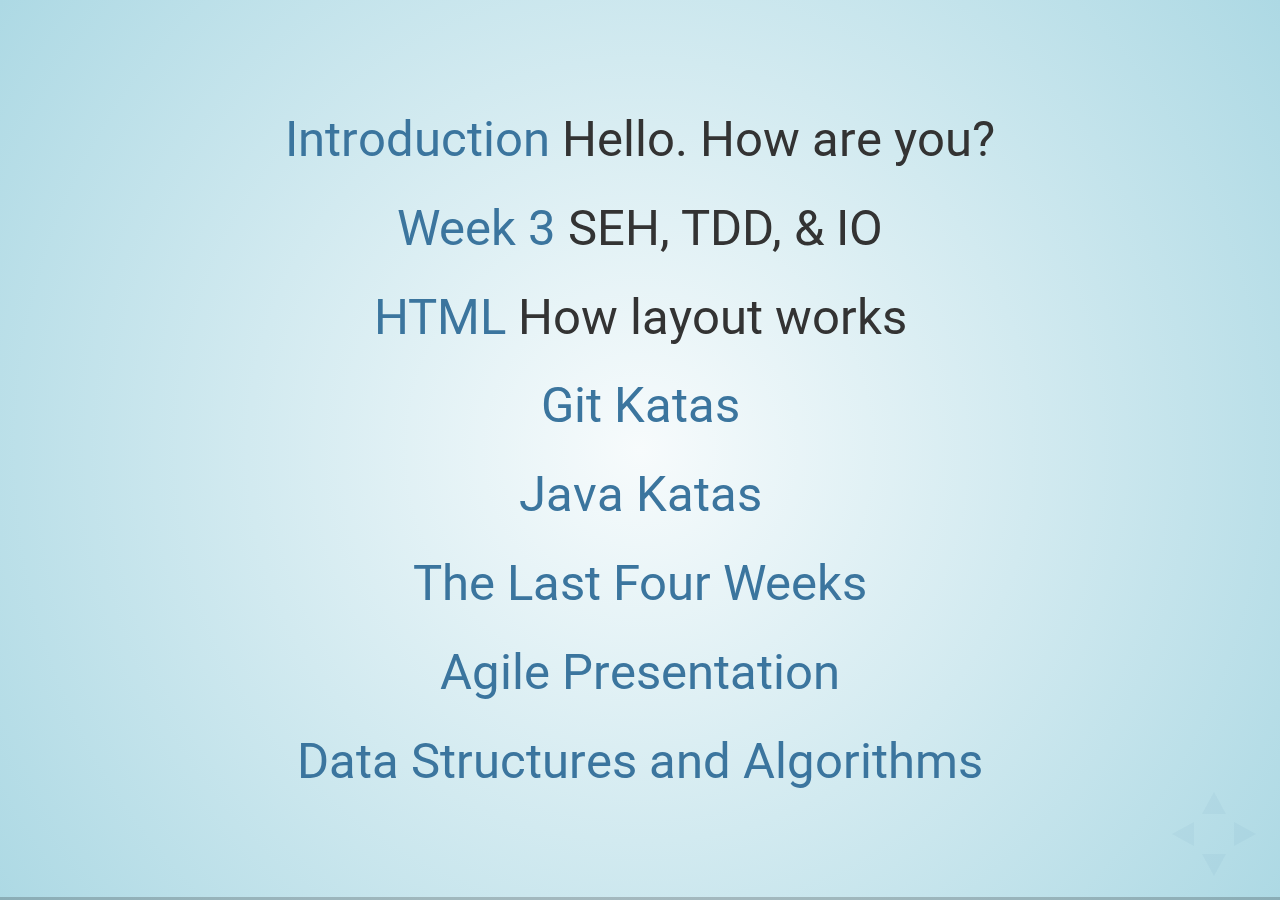
<file: index.html>
<!doctype html>
<html>

<head>
  <meta charset="utf-8">
  <meta name="viewport" content="width=device-width, initial-scale=1.0, maximum-scale=1.0, user-scalable=no">

  <title>List of presentations</title>

  <link rel="stylesheet" href="css/reveal.css">
  <link rel="stylesheet" href="css/theme/sky.css">
  <link rel="stylesheet" href="lib/css/idea.css">
  <style>
    .reveal section img {
      border: 0;
      box-shadow: none;
    }

    .reveal .slide-header {
      font-size: 2em;
    }
  </style>
</head>

<body>
  <div class="reveal">
    <div class="slides">
      <section>
        <p>
          <a href="./introduction.html">Introduction</a> Hello. How are you?
        </p>
        <p>
          <a href="./seh-tdd-io.html">Week 3</a> SEH, TDD, &amp; IO
        </p>
        <p>
          <a href="./html.html">HTML</a> How layout works
        </p>
        <p>
          <a href="./git-katas.html">Git Katas</a>
        </p>
        <p>
          <a href="./java-katas.html">Java Katas</a>
        </p>
        <p>
          <a href="./last-four-weeks.html">The Last Four Weeks</a>
        </p>
        <p>
          <a href="./agile.html">Agile Presentation</a>
        </p>
        <p>
          <a href="./data-structures-and-alogrithms.html">Data Structures and Algorithms</a>
        </p>
      </section>
    </div>
  </div>

  <script src="lib/js/head.min.js"></script>
  <script src="js/reveal.js"></script>
  <script>
    Reveal.initialize({
      history: true,
      dependencies: [
        { src: 'plugin/markdown/marked.js' },
        { src: 'plugin/markdown/markdown.js' },
        { src: 'plugin/notes/notes.js', async: true },
        { src: 'plugin/highlight/highlight.js', async: true, callback: function () { hljs.initHighlightingOnLoad(); } },
      ]
    });
  </script>
</body>

</html>
</file>
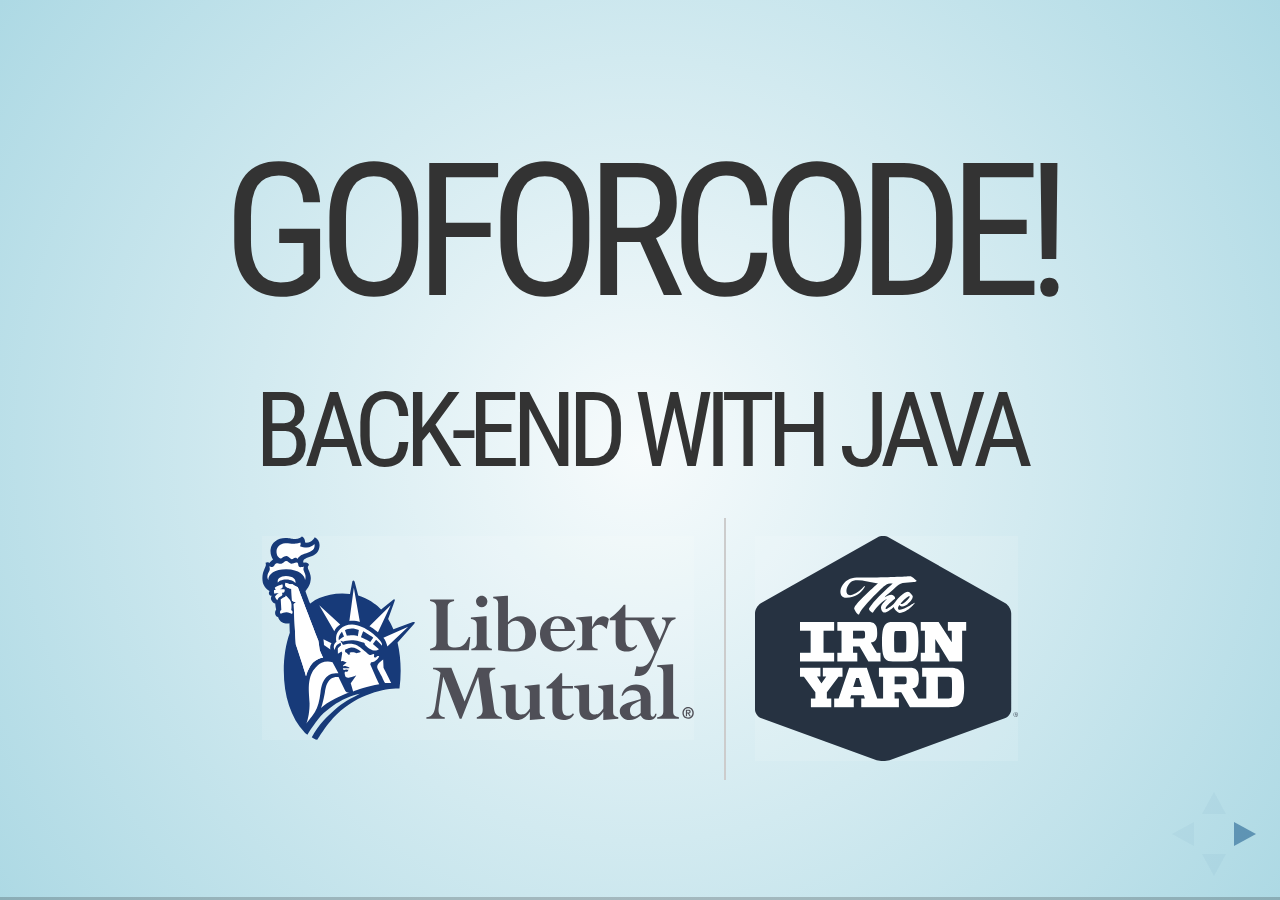
<file: git-katas.html>
<!doctype html>
<html>
  <head>
    <meta charset="utf-8">
    <meta name="viewport" content="width=device-width, initial-scale=1.0, maximum-scale=1.0, user-scalable=no">

    <title>reveal.js</title>

    <link rel="stylesheet" href="css/reveal.css">
    <link rel="stylesheet" href="css/theme/sky.css">
    <link rel="stylesheet" href="lib/css/idea.css">
    <style>
      .reveal section img {
        border: 0;
        box-shadow: none;
      }
      .reveal .slide-header {
        font-size: 2em;
      }
    </style>
  </head>
  <body>
    <div class="reveal">
      <div class="slides">
        <section>
          <h1>GoForCode!</h1>
          <h2>Back-End with Java</h2>
          <div style="display: flex; justify-content: center; align-items: stretch;">
            <img src="logo-liberty-mutual.svg" style="width: 350px; height: 165px; margin-right: 24px;">
            <div style="border-left: 2px solid #CCC; margin-right: 24px;"></div>
            <img src="logo-tiy.svg">
          </div>
        </section>
        <section>
          <p>Git Katas</p>
        </section>
        <section>
          <p>Open a terminal/Git Bash thing</p>
        </section>
        <section>
          <p>Change your working directory to your <code>dev</code> directory</p>
        </section>
        <section>
          <p>Make a directory named <code>kata</code></p>
        </section>
        <section>
          <p>Change the working directory to <code>kata</code></p>
        </section>
        <section>
          <p>Initialize a new Git repository</p>
        </section>
        <section>
          <p>Create a file named <code>poetry.txt</code></p>
        </section>
        <section>
          <p>
            Put the content of the poem <i>I taste a liquor never brewed</i>
            in it and save it.
          </p>
        </section>
        <section>
          <p>Add/Stage the file for commit</p>
        </section>
        <section>
          <p>Check the status to make sure you added the file</p>
        </section>
        <section>
          <p>Commit the file</p>
        </section>
        <section>
          <p>Check the status that your working tree is clean</p>
        </section>
        <section>
          <p>Check the log to make sure your commit is there</p>
        </section>
        <section>
          <h1>Congratulations!</h1>
        </section>
      </div>
    </div>

    <script src="lib/js/head.min.js"></script>
    <script src="js/reveal.js"></script>
    <script>
      Reveal.initialize({
        history: true,
        dependencies: [
          { src: 'plugin/markdown/marked.js' },
          { src: 'plugin/markdown/markdown.js' },
          { src: 'plugin/notes/notes.js', async: true },
          { src: 'plugin/highlight/highlight.js', async: true, callback: function() { hljs.initHighlightingOnLoad(); } },
        ]
      });
    </script>
  </body>
</html>
</file>
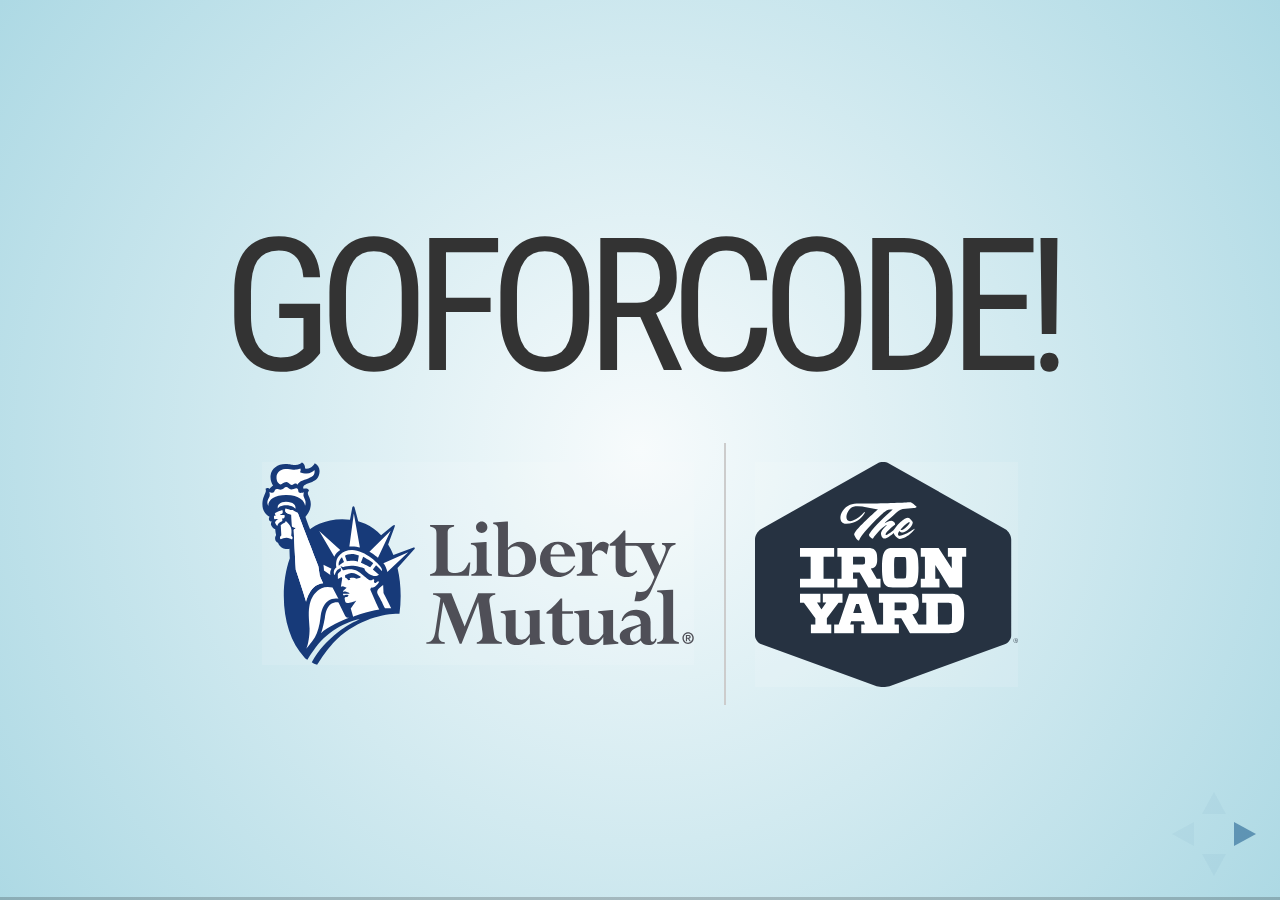
<file: html.html>
<!doctype html>
<html>
  <head>
    <meta charset="utf-8">
    <meta name="viewport" content="width=device-width, initial-scale=1.0, maximum-scale=1.0, user-scalable=no">

    <title>reveal.js</title>

    <link href="https://fonts.googleapis.com/icon?family=Material+Icons" rel="stylesheet">
    <link rel="stylesheet" href="css/reveal.css">
    <link rel="stylesheet" href="css/theme/sky.css">
    <link rel="stylesheet" href="lib/css/idea.css">
    <style>
      .reveal .fake-browser {
        width: 400px;
        height: 300px;
        background-color: white;
        border: 1px solid grey;
        margin: 0 auto;
        display: flex;
        flex-direction: column;
      }

      .reveal .fake-browser-window-bar {
        border-bottom: 1px solid grey;
        background-color: lightgray;
        padding-left: 8px;
        text-align: left;
        font-size: 1rem;
        flex: 0 0 17px;
      }
      .reveal .fake-browser-window-content {
        flex: 1 0 0px;
        padding: 4px;
        font-size: 3rem;
        text-align: left;
        height: 232px;
        overflow-y: auto;
      }
      .reveal .fake-browser-window-content h1 {
        font-size: 1.5em;
      }
      .reveal .slides section .fragment.highlight-current-green.current-fragment.highlight-green-inverse {
        background-color: #17ff2e;
      }
      .reveal .slides section .fragment.highlight-blue.visible.highlight-blue-inverse {
        background-color: rgb(27, 145, 255);
        color: black;
      }
      .material-icons.bigly {
        font-size: 1em;
        color: rgba(0, 0, 0, .4);
      }
      .reveal .block-element {
        margin-bottom: 4px;
      }
      .lie:after {
        content: ' *';
        color: rgba(0, 0, 0, .4);
      }
      .reveal blockquote {
        text-align: left;
        background-color: rgba(255, 255, 255, .3);
        padding: 0 1em;
      }
      .reveal .st {
        text-decoration: line-through;
        color: rgba(0, 0, 0, .4);
      }
      .reveal section img {
        border: 0;
        box-shadow: none;
      }
    </style>
  </head>
  <body>
    <div class="reveal">
      <div class="slides">
        <section>
          <h1>GoForCode!</h1>
          <div style="display: flex; justify-content: center; align-items: stretch;">
            <img src="logo-liberty-mutual.svg" style="width: 350px; height: 165px; margin-right: 24px;">
            <div style="border-left: 2px solid #CCC; margin-right: 24px;"></div>
            <img src="logo-tiy.svg">
          </div>
        </section>
        <section>
          <h1>HTML</h1>
          <h2>How the Browser Shows Content</h2>
        </section>
        <section>
          <pre><code class="html" data-trim>
&lt;!doctype html>
&lt;html>
  &lt;head>&lt;title>A Web Page&lt;/title>&lt;/head>
  &lt;body>
    &lt;h1>Hello, World!&lt;/h1>
  &lt;/body>
&lt;/html>
          </code></pre>
          <div class="fake-browser">
            <div class="fake-browser-window-bar">
              A Web Page
            </div>
            <div class="fake-browser-window-content">
              <h1>Hello, World!</h1>
            </div>
          </div>
        </section>
        <section>
          <h1 class="lie">only 2 modes</h1>
          <h2>inline</h2>
          <h2>block</h2>
        </section>
        <section>
          <h1>inline</h1>
          <blockquote>
            <ol>
              <li>Lay out words, one-by-one.</li>
              <li>If you hit the end of the line, start a new line.</li>
            </ol>
        </section>
        <section>
          <pre><code class="html" data-trim>
&lt;!doctype html>
&lt;html>
  &lt;head>&lt;title>Inline&lt;/title>&lt;/head>
  &lt;body>
    <span>This is a lovely little page.</span>
    <span>Don't you like it?</span>
    <span>I do.</span>
  &lt;/body>
&lt;/html>
          </code></pre>
          <div class="fake-browser">
            <div class="fake-browser-window-bar">
              Inline
            </div>
            <div class="fake-browser-window-content">
              <span class="fragment highlight-current-green highlight-green-inverse"><span class="fragment fade-up">This</span></span>
              <span class="fragment highlight-current-green highlight-green-inverse"><span class="fragment fade-up">is</span></span>
              <span class="fragment highlight-current-green highlight-green-inverse"><span class="fragment fade-up">a</span></span>
              <span class="fragment highlight-current-green highlight-green-inverse"><span class="fragment fade-up">lovely</span></span>
              <span class="fragment fade-up"><i class="material-icons bigly">wrap_text</i></span>
              <span class="fragment highlight-current-green highlight-green-inverse"><span class="fragment fade-up">little</span></span>
              <span class="fragment highlight-current-green highlight-green-inverse"><span class="fragment fade-up">page.</span></span>
              <span class="fragment highlight-current-green highlight-green-inverse"><span class="fragment fade-up">Don't</span></span>
              <span class="fragment fade-up"><i class="material-icons bigly">wrap_text</i></span>
              <span class="fragment highlight-current-green highlight-green-inverse"><span class="fragment fade-up">you</span></span>
              <span class="fragment highlight-current-green highlight-green-inverse"><span class="fragment fade-up">like</span></span>
              <span class="fragment highlight-current-green highlight-green-inverse"><span class="fragment fade-up">it?</span></span>
              <span class="fragment highlight-current-green highlight-green-inverse"><span class="fragment fade-up">I</span></span>
              <span class="fragment highlight-current-green highlight-green-inverse"><span class="fragment fade-up">do.</span></span>
            </div>
          </div>
        </section>
        <section>
          <h1>block</h1>
          <blockquote>
            <ol>
              <li>Lay out words, one-by-one.</li>
              <li>
                Go as wide as you can. If you hit the right side of the
                element, start a new line.
              </li>
              <li>
                When you complete the block element, start the next element on
                a new line.
              </li>
            </ol>
          </blockquote>
        </section>
        <section>
          <pre><code class="html" data-trim>
&lt;!doctype html>
&lt;html>
  &lt;head>&lt;title>Block&lt;/title>&lt;/head>
  &lt;body>
    <p>This is a lovely larger page.</p>
    <p>Don't you like it?</p>
    <p>I do.</p>
  &lt;/body>
&lt;/html>
          </code></pre>
          <div class="fake-browser">
            <div class="fake-browser-window-bar">
              Block
            </div>
            <div class="fake-browser-window-content">
              <div class="fragment highlight-blue highlight-blue-inverse block-element" data-fragment-index="13">
                <span data-fragment-index="1" class="fragment highlight-current-green highlight-green-inverse"><span data-fragment-index="2" class="fragment fade-up">This</span></span>
                <span data-fragment-index="3" class="fragment highlight-current-green highlight-green-inverse"><span data-fragment-index="4" class="fragment fade-up">is</span></span>
                <span data-fragment-index="5" class="fragment highlight-current-green highlight-green-inverse"><span data-fragment-index="6" class="fragment fade-up">a</span></span>
                <span data-fragment-index="7" class="fragment highlight-current-green highlight-green-inverse"><span data-fragment-index="8" class="fragment fade-up">lovely</span></span>
                <span data-fragment-index="9" class="fragment fade-up"><i class="material-icons bigly">wrap_text</i></span>
                <span data-fragment-index="10" class="fragment highlight-current-green highlight-green-inverse"><span data-fragment-index="11" class="fragment fade-up">larger</span></span>
                <span data-fragment-index="11" class="fragment highlight-current-green highlight-green-inverse"><span data-fragment-index="12" class="fragment fade-up">page.</span></span>
              </div>
              <div class="fragment highlight-blue highlight-blue-inverse block-element" data-fragment-index="22">
                <span data-fragment-index="14" class="fragment highlight-current-green highlight-green-inverse"><span data-fragment-index="15" class="fragment fade-up">Don't</span></span>
                <span data-fragment-index="16" class="fragment highlight-current-green highlight-green-inverse"><span data-fragment-index="17" class="fragment fade-up">you</span></span>
                <span data-fragment-index="18" class="fragment highlight-current-green highlight-green-inverse"><span data-fragment-index="19" class="fragment fade-up">like</span></span>
                <span data-fragment-index="20" class="fragment highlight-current-green highlight-green-inverse"><span data-fragment-index="21" class="fragment fade-up">it?</span></span>
              </div>
              <div class="fragment highlight-blue highlight-blue-inverse block-element" data-fragment-index="27">
                <span data-fragment-index="23" class="fragment highlight-current-green highlight-green-inverse"><span data-fragment-index="24" class="fragment fade-up">I</span></span>
                <span data-fragment-index="25" class="fragment highlight-current-green highlight-green-inverse"><span data-fragment-index="26" class="fragment fade-up">do.</span></span>
              </div>
            </div>
          </div>
        </section>
        <section>
          <pre><code class="html" data-trim>
&lt;!doctype html>
&lt;html>
  &lt;head>&lt;title>Block with narrow width&lt;/title>&lt;/head>
  &lt;body>
    <p style="width: 40%">Oh! Baby goats.</p>
    <p style="width: 40%">So cute!</p>
  &lt;/body>
&lt;/html>
          </code></pre>
          <div class="fake-browser">
            <div class="fake-browser-window-bar">
              Block with narrow width
            </div>
            <div class="fake-browser-window-content">
              <div style="width: 45%" class="fragment highlight-blue highlight-blue-inverse block-element" data-fragment-index="9">
                <span data-fragment-index="1" class="fragment highlight-current-green highlight-green-inverse"><span data-fragment-index="2" class="fragment fade-up">Oh!</span></span>
                <span data-fragment-index="3" class="fragment fade-up"><i class="material-icons bigly">wrap_text</i></span>
                <span data-fragment-index="4" class="fragment highlight-current-green highlight-green-inverse"><span data-fragment-index="5" class="fragment fade-up">baby</span></span>
                <span data-fragment-index="6" class="fragment fade-up"><i class="material-icons bigly">wrap_text</i></span>
                <span data-fragment-index="7" class="fragment highlight-current-green highlight-green-inverse"><span data-fragment-index="8" class="fragment fade-up">goats.</span></span>
              </div>
              <div style="width: 45%" class="fragment highlight-blue highlight-blue-inverse block-element" data-fragment-index="15">
                <span data-fragment-index="10" class="fragment highlight-current-green highlight-green-inverse"><span data-fragment-index="11" class="fragment fade-up">So</span></span>
                <span data-fragment-index="12" class="fragment fade-up"><i class="material-icons bigly">wrap_text</i></span>
                <span data-fragment-index="13" class="fragment highlight-current-green highlight-green-inverse"><span data-fragment-index="14" class="fragment fade-up">cute.</span></span>
              </div>
            </div>
          </div>
        </section>
        <section>
          <h1 class="lie">only <span class="st">2</span>3 modes</h1>
          <h3>inline</h3>
          <h3>block</h3>
          <h2>inline-block</h2>
        </section>
        <section>
          <h1>inline-block</h1>
          <blockquote>
            <ol>
              <li>Lay out words, one-by-one.</li>
              <li>
                Go as wide as you can. If you hit the right side of the
                element, start a new line.
              </li>
              <li>
                When you complete the block element, start the next element
                as if the entire inline-block element were just a single word.
              </li>
            </ol>
          </blockquote>
        </section>
        <section>
          <pre><code class="html" data-trim>
&lt;!doctype html>
&lt;html>
  &lt;head>&lt;title>Inline block with narrow width&lt;/title>&lt;/head>
  &lt;body>
    <p style="width: 40%; display: inline-block;">Oh! Baby goats.</p>
    <p style="width: 40%; display: inline-block;">So cute, mom!</p>
  &lt;/body>
&lt;/html>
          </code></pre>
          <div class="fake-browser">
            <div class="fake-browser-window-bar">
              Inline block with narrow width
            </div>
            <div class="fake-browser-window-content">
              <div style="width: 45%; display: inline-block;" class="fragment highlight-blue highlight-blue-inverse block-element" data-fragment-index="9">
                <span data-fragment-index="1" class="fragment highlight-current-green highlight-green-inverse"><span data-fragment-index="2" class="fragment fade-up">Oh!</span></span>
                <span data-fragment-index="3" class="fragment fade-up"><i class="material-icons bigly">wrap_text</i></span>
                <span data-fragment-index="4" class="fragment highlight-current-green highlight-green-inverse"><span data-fragment-index="5" class="fragment fade-up">baby</span></span>
                <span data-fragment-index="6" class="fragment fade-up"><i class="material-icons bigly">wrap_text</i></span>
                <span data-fragment-index="7" class="fragment highlight-current-green highlight-green-inverse"><span data-fragment-index="8" class="fragment fade-up">goats.</span></span>
              </div>
              <div style="width: 45%; display: inline-block;" class="fragment highlight-blue highlight-blue-inverse block-element" data-fragment-index="15">
                <span data-fragment-index="10" class="fragment highlight-current-green highlight-green-inverse"><span data-fragment-index="11" class="fragment fade-up">So</span></span>
                <span data-fragment-index="12" class="fragment fade-up"><i class="material-icons bigly">wrap_text</i></span>
                <span data-fragment-index="13" class="fragment highlight-current-green highlight-green-inverse"><span data-fragment-index="14" class="fragment fade-up">cute</span></span>
                <span data-fragment-index="13" class="fragment highlight-current-green highlight-green-inverse"><span data-fragment-index="14" class="fragment fade-up">mom.</span></span>
              </div>
            </div>
          </div>
        </section>
        <section>
          <h1 class="lie">only <span class="st">2</span><span class="st">3</span>4 modes</h1>
          <h3>inline</h3>
          <h3>block</h3>
          <h3>inline-block</h3>
          <h2>flex</h2>
        </section>
        <section>
          <h1>flex</h1>
          <p>Later...</p>
        </section>
      </div>
    </div>

    <script src="lib/js/head.min.js"></script>
    <script src="js/reveal.js"></script>
    <script>
      Reveal.initialize({
        history: true,
        dependencies: [
          { src: 'plugin/markdown/marked.js' },
          { src: 'plugin/markdown/markdown.js' },
          { src: 'plugin/notes/notes.js', async: true },
          { src: 'plugin/highlight/highlight.js', async: true, callback: function() { hljs.initHighlightingOnLoad(); } }
        ]
      });
    </script>
  </body>
</html>
</file>
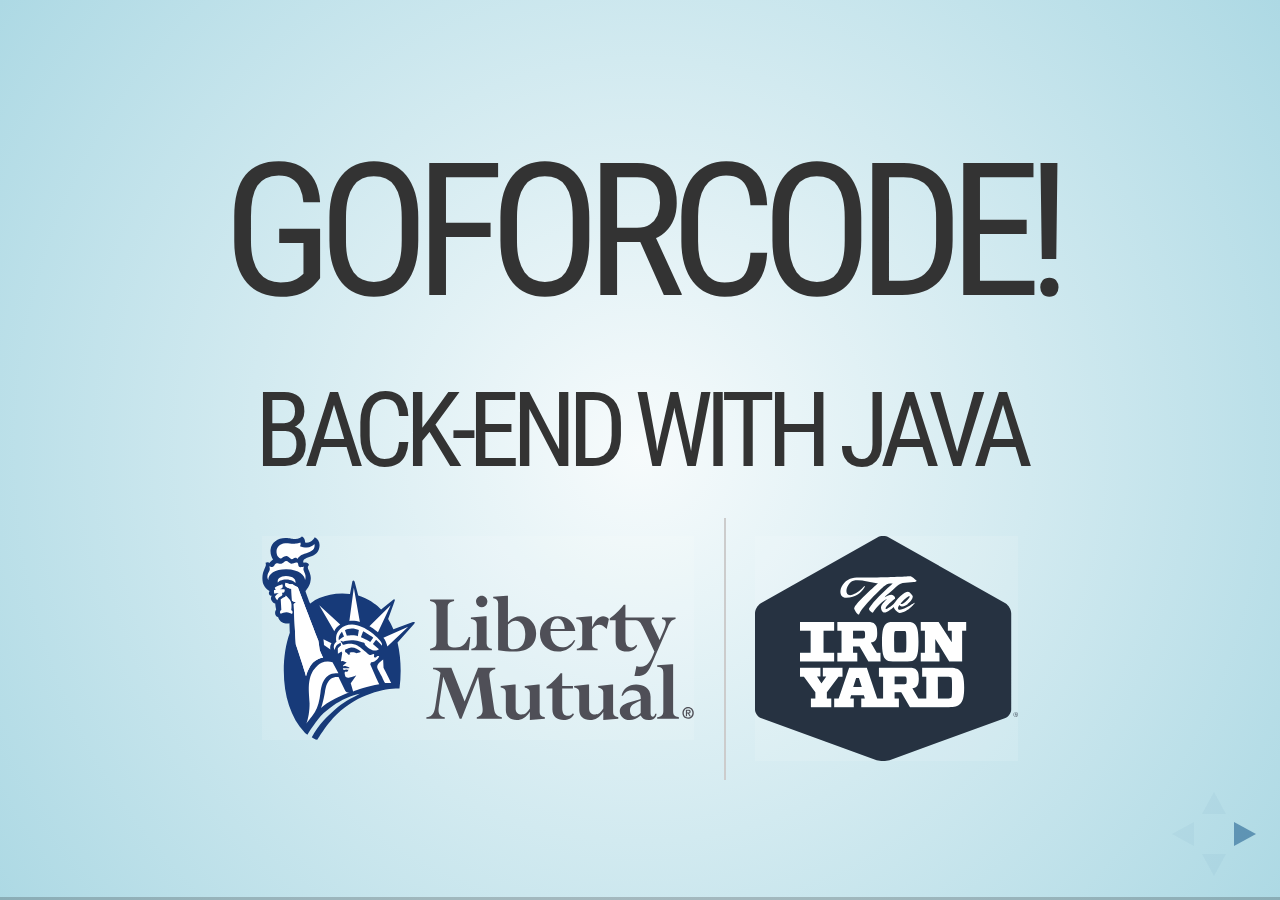
<file: introduction.html>
<!doctype html>
<html>
  <head>
    <meta charset="utf-8">
    <meta name="viewport" content="width=device-width, initial-scale=1.0, maximum-scale=1.0, user-scalable=no">

    <title>reveal.js</title>

    <link rel="stylesheet" href="css/reveal.css">
    <link rel="stylesheet" href="css/theme/sky.css">
    <link rel="stylesheet" href="lib/css/idea.css">
    <style>
      .reveal section img {
        border: 0;
        box-shadow: none;
      }
      .reveal .slide-header {
        font-size: 2em;
      }
    </style>
  </head>
  <body>
    <div class="reveal">
      <div class="slides">
        <section>
            <h1>GoForCode!</h1>
	    <h2>Back-End with Java</h2>
          <div style="display: flex; justify-content: center; align-items: stretch;">
            <img src="logo-liberty-mutual.svg" style="width: 350px; height: 165px; margin-right: 24px;">
            <div style="border-left: 2px solid #CCC; margin-right: 24px;"></div>
            <img src="logo-tiy.svg">
          </div>
        </section>
        <section>
          <h1>Newline</h1>
          <a target="_blank" href="https://newline.theironyard.com/paths/1237">https://newline.theironyard.com/paths/1259</a>
        </section>
        <section>
          <h1 class="slide-header">Our Journey</h1>
          <table>
            <thead>
              <tr>
                <th>Java</th>
                <th>HTML</th>
                <th>JavaScript</th>
                <th>CSS</th>
                <th>SQL</th>
              </tr>
            </thead>
            <tbody>
              <tr>
                <td>Spring</td>
                <td>Angular</td>
                <td>TypeScript</td>
                <td>SASS</td>
                <td>JPA</td>
              </tr>
            </tbody>
          </table>
        </section>
        <section>
          <div style="display: flex; justify-content: center; align-items: baseline;">
          <em style="font-size: 1.25em;">Skills</em>
          <span style="margin: 0 28px 0 32px;">vs.</span>
          <em style="font-size: 1.25em;">Knowledge</em>
          </div>
        </section>
        <section>
          <h1 class="slide-header">Normal Weekly Schedule</h1>
          <table>
            <tbody>
              <tr>
                <th>Tue</th>
                <td>Start a new series</td>
              </tr>
              <tr>
                <th>Wed - Thu</th>
                <td>Learn lots of stuff</td>
              </tr>
              <tr>
                <th>Fri morning</th>
                <td>Wrap up stuff</td>
              </tr>
              <tr>
                <th>Fri afternoon -<br>Mon morning</th>
                <td>Do a project</td>
              </tr>
              <tr>
                <th>Mon afternoon</th>
                <td>
                  Show off projects<br>
                  Retrospective
                </td>
              </tr>
            </tbody>
          </table>
        </section>
        <section>
          <h1 class="slide-header">Stuff to Expect</h1>
          <p>Katas</p>
          <p>History lessons</p>
          <p>Lots of typing</p>
          <p>Homework</p>
          <p>Difficulties</p>
        </section>
        <section>
          <h1>My Goal for<br>Our Class</h1>
        </section>
        <section>
          <h1 class="slide-header">Today</h1>
          <ul>
            <li>Introductions</li>
            <li>Software check</li>
            <li>Diving in</li>
          </ul>
        </section>
        <section>
          <h1>Introductions</h1>
        </section>
        <section>
          <section>
            <h1>Software check</h1>
          </section>
          <section>
            <h1>Git Bash</h1>
          </section>
          <section>
            <h1>Spring Tools Suite</h1>
          </section>
          <section>
            <h1>VS Code</h1>
          </section>
        </section>
        <section>
          <h1 class="slide-header">Diving in</h1>
          <p style="display: flex; justify-content: center;"><span style="flex: 0 0 300px; text-align: right; margin-right: 36px;">Command line</span><span style="flex: 0 0 200px; text-align: left;">ಥ‿ಥ</span></p>
          <p style="display: flex; justify-content: center;"><span style="flex: 0 0 300px; text-align: right; margin-right: 36px;">Git</span><span style="flex: 0 0 200px; text-align: left;">(⚆_⚆)</span></p>
          <p style="display: flex; justify-content: center;"><span style="flex: 0 0 300px; text-align: right; margin-right: 36px;">Java</span><span style="flex: 0 0 200px; text-align: left;">¯\(◉◡◔)/¯</span></p>
          <p style="display: flex; justify-content: center;"><span style="flex: 0 0 300px; text-align: right; margin-right: 36px;">HTML</span><span style="flex: 0 0 200px; text-align: left;">( ˘ ³˘)♥</span></p>
        </section>
      </div>
    </div>

    <script src="lib/js/head.min.js"></script>
    <script src="js/reveal.js"></script>
    <script>
      Reveal.initialize({
        history: true,
        dependencies: [
          { src: 'plugin/markdown/marked.js' },
          { src: 'plugin/markdown/markdown.js' },
          { src: 'plugin/notes/notes.js', async: true },
          { src: 'plugin/highlight/highlight.js', async: true, callback: function() { hljs.initHighlightingOnLoad(); } },
        ]
      });
    </script>
  </body>
</html>
</file>
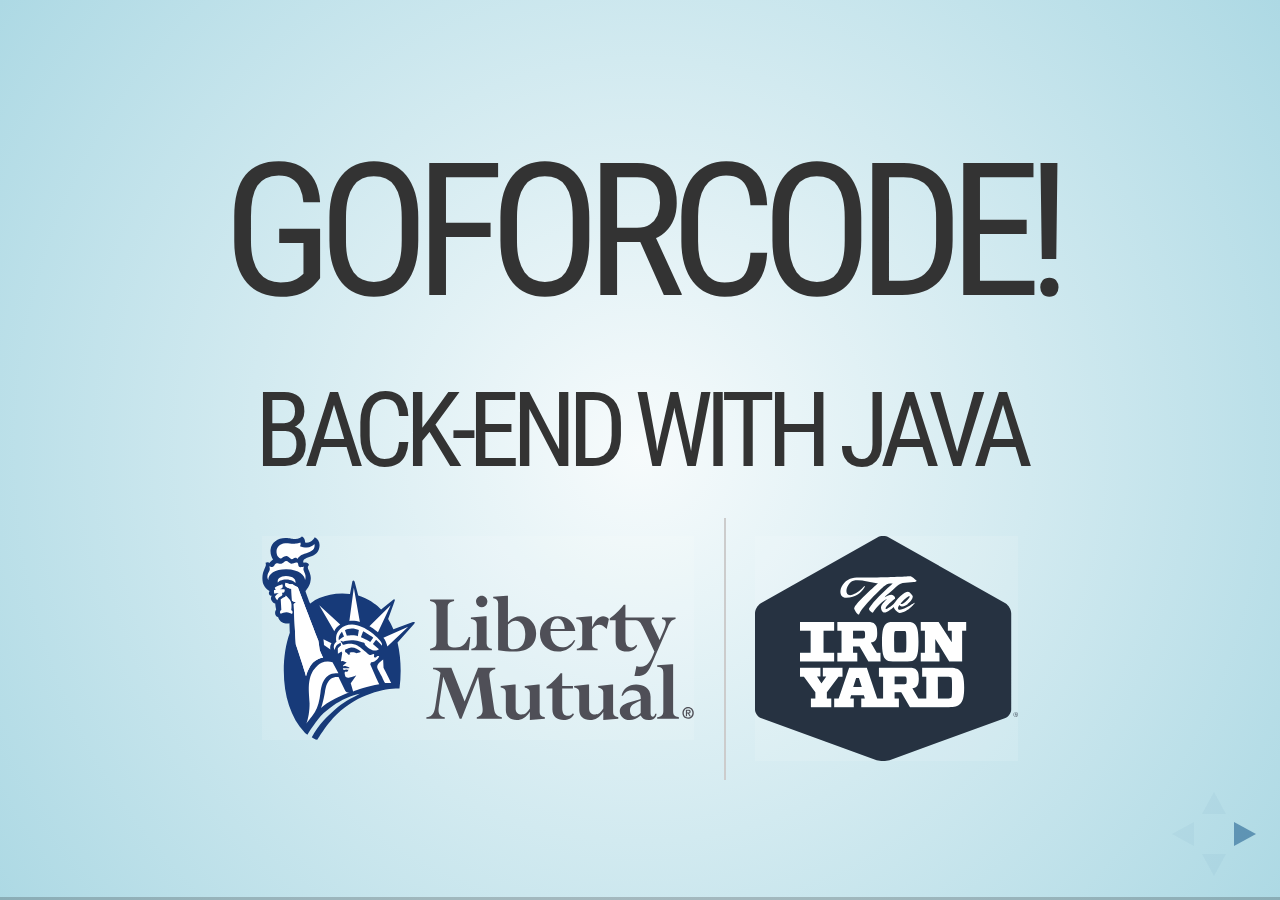
<file: java-katas.html>
<!doctype html>
<html>
  <head>
    <meta charset="utf-8">
    <meta name="viewport" content="width=device-width, initial-scale=1.0, maximum-scale=1.0, user-scalable=no">

    <title>reveal.js</title>

    <link rel="stylesheet" href="css/reveal.css">
    <link rel="stylesheet" href="css/theme/sky.css">
    <link rel="stylesheet" href="lib/css/idea.css">
    <style>
      .reveal section img {
        border: 0;
        box-shadow: none;
      }
      .reveal section img.screenshot {
        border: 1px solid #CCC;
        background-color: white;
      }
      .reveal .slide-header {
        font-size: 2em;
      }
    </style>
  </head>
  <body>
    <div class="reveal">
      <div class="slides">
        <section>
          <h1>GoForCode!</h1>
          <h2>Back-End with Java</h2>
          <div style="display: flex; justify-content: center; align-items: stretch;">
            <img src="logo-liberty-mutual.svg" style="width: 350px; height: 165px; margin-right: 24px;">
            <div style="border-left: 2px solid #CCC; margin-right: 24px;"></div>
            <img src="logo-tiy.svg">
          </div>
        </section>
        <section>
          <h1>Java Kata</h1>
        </section>
        <section>
          <p>Open a terminal/Git Bash thing</p>
        </section>
        <section>
          <p>Change directory to your home directory</p>
        </section>
        <section>
          <p>Change directory to your dev directory</p>
        </section>
        <section>
          <p>Make some new directories</p>
          <pre><code data-trim>
mkdir -p kata/com/example
          </code></pre>
        </section>
        <section>
          <p>Change into your new directory</p>
          <pre><code data-trim>
cd kata/com/example
          </code></pre>
        </section>
        <section>
          <p>Change into your new directory</p>
          <pre><code data-trim>
cd kata/com/example
          </code></pre>
        </section>
        <section>
          <p>Create a file named Program.java</p>
        </section>
        <section>
          <p>Open the file in VS Code</p>
            <pre><code data-trim>
code Program.java
            </code></pre>
        </section>
        <section>
          <p>Put the first line as the package name</p>
          <pre><code data-trim>
package com.example;
          </code></pre>
        </section>
        <section>
          <p>Declare a class named Program</p>
          <pre><code data-trim>
package com.example;

public class Program {
  
}
          </code></pre>
        </section>
        <section>
          <p>Add a <code>main</code> method</p>
          <pre><code data-trim>
package com.example;

public class Program {
  public static void main(String[] args) {
    
  }
}
          </code></pre>
        </section>
        <section>
          <p>
            Declare a <code>String</code> variable and put some content in it
          </p>
          <pre><code data-trim>
package com.example;

public class Program {
  public static void main(String[] args) {
    String someWords = "Java is ok";
  }
}
          </code></pre>
        </section>
        <section>
          <p>Print the <code>String</code> to the console</p>
          <pre><code data-trim>
package com.example;

public class Program {
  public static void main(String[] args) {
    String someWords = "Java is ok";
    System.out.println(someWords);
  }
}
          </code></pre>
        </section>
        <section>
          <p>
            In your teminal, go back to your ~/kata directory
          </p>
          <pre><code data-trim>
cd ../..
          </code></pre>
        </section>
        <section>
          <p>
            Build the program
          </p>
          <pre><code data-trim>
javac com/example/Program.java
          </code></pre>
        </section>
        <section>
          <p>
            Run the program
          </p>
          <pre><code data-trim>
java com.example.Program
          </code></pre>
        </section>
        <section>
          <p>Print the <code>String</code> five times</p>
          <pre><code data-trim>
package com.example;

public class Program {
  public static void main(String[] args) {
    String someWords = "Java is ok";
    for (int i = 0; i < 5; i += 1) {
      System.out.println(someWords);
    }
  }
}
        </code></pre>
      </section>
      <section>
          <p>
            Build the program
          </p>
          <pre><code data-trim>
javac com/example/Program.java
          </code></pre>
        </section>
        <section>
          <p>
            Run the program
          </p>
          <pre><code data-trim>
java com.example.Program
          </code></pre>
        </section>
        <section>
          <h1>Rockin' it old school!</h1>
        </section>
      </div>
    </div>

    <script src="lib/js/head.min.js"></script>
    <script src="js/reveal.js"></script>
    <script>
      Reveal.initialize({
        history: true,
        dependencies: [
          { src: 'plugin/markdown/marked.js' },
          { src: 'plugin/markdown/markdown.js' },
          { src: 'plugin/notes/notes.js', async: true },
          { src: 'plugin/highlight/highlight.js', async: true, callback: function() { hljs.initHighlightingOnLoad(); } },
        ]
      });
    </script>
  </body>
</html>
</file>
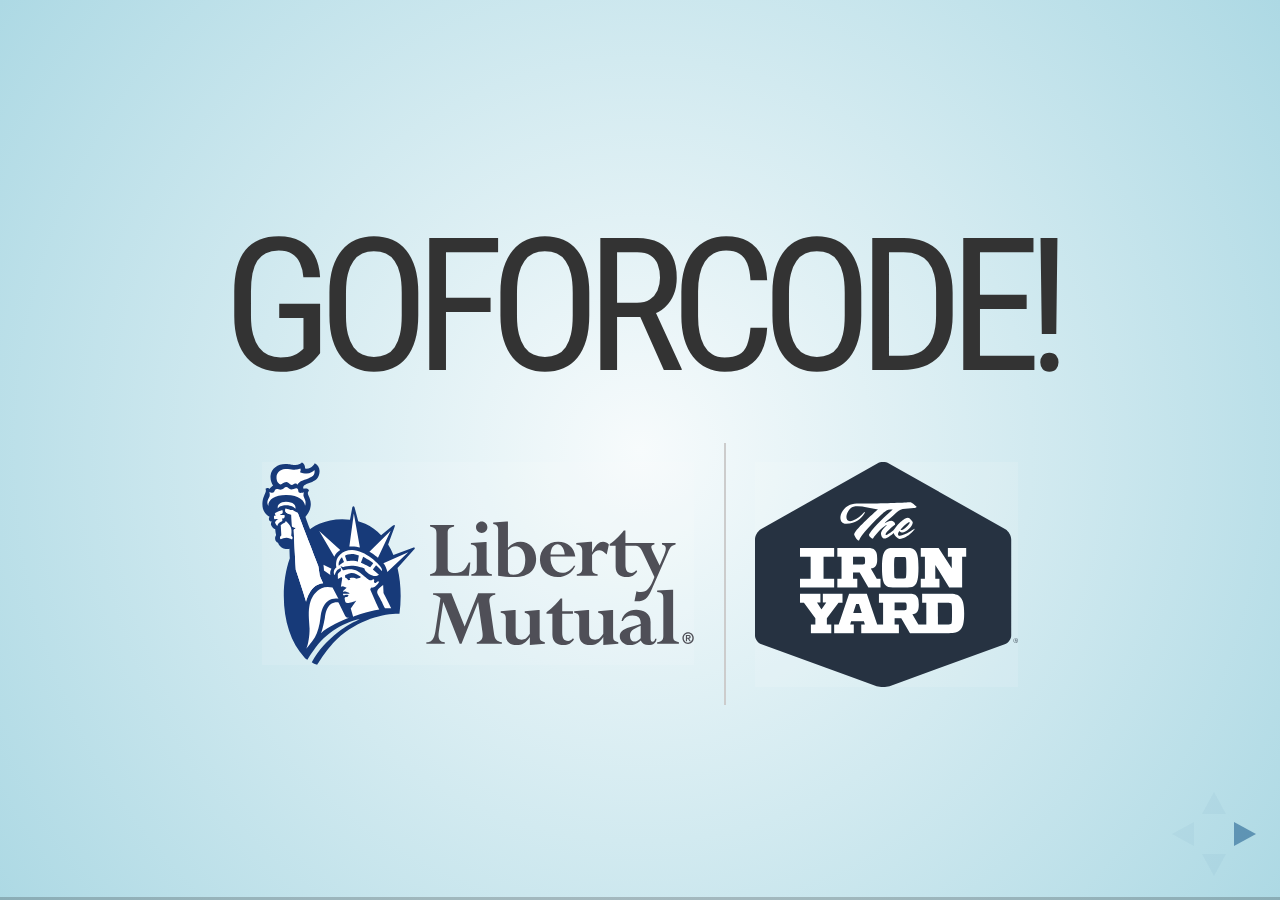
<file: last-four-weeks.html>
<!doctype html>
<html>
  <head>
    <meta charset="utf-8">
    <meta name="viewport" content="width=device-width, initial-scale=1.0, maximum-scale=1.0, user-scalable=no">

    <title>Week 0 Schedule</title>

    <link rel="stylesheet" href="css/reveal.css">
    <link rel="stylesheet" href="css/theme/sky.css">
    <link rel="stylesheet" href="lib/css/idea.css">
    <style>
      .reveal section img {
        border: 0;
        box-shadow: none;
      }
      .reveal .slide-header {
        font-size: 2em;
      }
    </style>
  </head>
  <body>
    <div class="reveal">
      <div class="slides">
        <section>
            <h1>GoForCode!</h1>
          <div style="display: flex; justify-content: center; align-items: stretch;">
            <img src="logo-liberty-mutual.svg" style="width: 350px; height: 165px; margin-right: 24px;">
            <div style="border-left: 2px solid #CCC; margin-right: 24px;"></div>
            <img src="logo-tiy.svg">
          </div>
        </section>
        </section>
        <section>
          <h1 class="slide-header">Week Zero</h1>
          <table>
            <tbody>
              <tr>
                <th>Monday</th>
                <td>
		    <i>Morning</i> - some lecture<br>
		    <i>Afternoon</i> - project ideation
		</td>
              </tr>
              <tr>
                <th>Tuesday</th>
                <td>Ready pitch</td>
              </tr>
              <tr>
                <th>Wednesday</th>
                <td>Pitches and voting</td>
              </tr>
              <tr>
                <th>Thursday</th>
                <td>
		    <i>Morning</i> - Agiles lectures (2)<br>
		    <i>Afternoon</i> - Team assignment and project analysis
		</td>
              </tr>
              <tr>
                <th>Friday</th>
                <td>
		    Develop user stories<br>
		    Set up repos, builds, apps
		</td>
              </tr>
            </tbody>
          </table>
        </section>
        <section>
            <h1 class="slide-header">No End to Lectures</h1>
	    <p>Schedule to be published later this week</p>
	</section>
	<section>
	    <h1 class="slide-header">Topics</h1>
	    <p>NoSQL (non-relational databases)</p>
            <p>Responsive design</p>
            <p>How networks work</p>
	    <p>Advanced TypeScript</p>
            <p>Intro to GNULinux</p>
	    <p>Full-Stack Debugging Tips</p>
	</section>
	<section>
	    <h1 class="slide-header">Topics continued</h1>
            <p>Data structures and algorithms</p>
            <p>Computer architecture</p>
	    <p>Threading</p>
	    <p>Network connections</p>
	    <p>Microservice architecture</p>
	    <p>Event-based programming</p>
        </section>
      </div>
    </div>

    <script src="lib/js/head.min.js"></script>
    <script src="js/reveal.js"></script>
    <script>
      Reveal.initialize({
        history: true,
        dependencies: [
          { src: 'plugin/markdown/marked.js' },
          { src: 'plugin/markdown/markdown.js' },
          { src: 'plugin/notes/notes.js', async: true },
          { src: 'plugin/highlight/highlight.js', async: true, callback: function() { hljs.initHighlightingOnLoad(); } },
        ]
      });
    </script>
  </body>
</html>
</file>
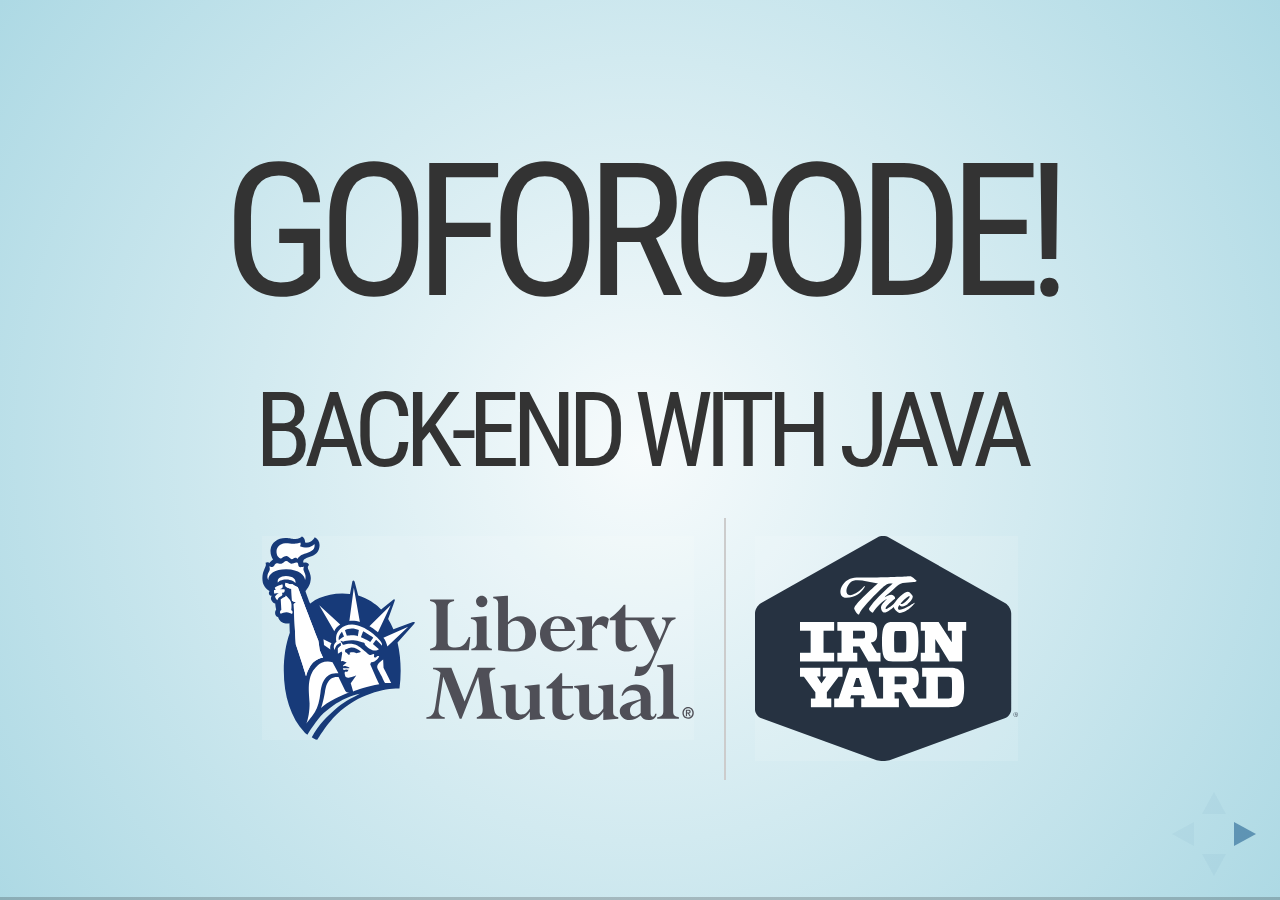
<file: seh-tdd-io.html>
<!doctype html>
<html>

<head>
  <meta charset="utf-8">
  <meta name="viewport" content="width=device-width, initial-scale=1.0, maximum-scale=1.0, user-scalable=no">

  <title>SEH, TDD, and IO</title>

  <link rel="stylesheet" href="css/reveal.css">
  <link rel="stylesheet" href="css/theme/sky.css">
  <link rel="stylesheet" href="lib/css/idea.css">
  <style>
    .reveal section img {
      border: 0;
      box-shadow: none;
    }

    .reveal .slide-header {
      font-size: 2em;
    }
  </style>
</head>

<body>
  <div class="reveal">
    <div class="slides">
      <section>
        <h1>GoForCode!</h1>
        <h2>Back-End with Java</h2>
        <div style="display: flex; justify-content: center; align-items: stretch;">
          <img src="logo-liberty-mutual.svg" style="width: 350px; height: 165px; margin-right: 24px;">
          <div style="border-left: 2px solid #CCC; margin-right: 24px;"></div>
          <img src="logo-tiy.svg">
        </div>
      </section>
      <section>
        <h2>Think like a programmer</h2>
        <h2>Learn like a programmer</h2>

        <aside class="notes">
          <p>Break down problems into constituent parts</p>
          <p>Figure out what you don't know and find out how to do it</p>
          <p>You don't learn everything in class, you can't learn everything in class</p>
        </aside>
      </section>
      <section>
        <h2>Adapt to Feedback</h2>
      </section>
      <section>
        <h2>Survey Comments</h2>
        <ul>
          <li>Lost in the little stuff</li>
          <li>Just lost</li>
          <li>More hands-on work</li>
          <li>More individual feedback</li>
        </ul>

        <aside class="notes">
          <p>i think i need more hands on stuff. lecturing doesn't work for me</p>
          <p>It's difficult to determine if I'm doing well or not in this class thus far.</p>
          <p>the fast pace and size of project made for a very stressful week</p>
          <p>I'm struggling applying all of the week's lessons to the end of week project.</p>
          <p>Some days we saved the really 'heavy' topics (like code-alongs) for the very end of the day and it's tough to keep engaged.</p>
          <p>I have found this week to be very stressful, and have often needed to do additional research to understand a topic required for the assignments. [I can] "follow a recipe" rather than gaining a firm understanding of the "ingredients" of the code (the various methods, expressions, operators, etc.) and how they work together.</p>
          <p>It would be really beneficial to me if we did more hands on type stuff.</p>
          <p>Need practice on arrays, lists and array lists.</p>
          <p>Like the class very much, but the pace makes it hard to keep up and comprehend the lesson to the point where I understand it.</p>
        </aside>
      </section>
      <section>
        <h2>Links to videos</h2>
        <h2>Links to practice problems</h2>

        <aside class="notes">
          <p>It's up to you to take advantage of these.</p>
        </aside>
      </section>
      <section>
        <h2>Less typing during lecture</h2>
        <h2>More assignments</h2>

        <aside class="notes">
          <p>Allow you to focus better on what's going on</p>
          <p>More feedback on a one-to-one basis</p>
          <p>Can't do traditional one-on-ones, the class is too large</p>
          <p>Less flexibility on class progress and depth of topics</p>
        </aside>
      </section>
      <section>
        <h2 class="slide-header">Normal Daily Schedule</h2>
        <h3>Monday</h3>
        <table>
          <tbody>
            <tr>
              <th>8:00am</th>
              <th>11:30am</th>
              <td>Project time</td>
            </tr>
            <tr>
              <th>12:30pm</th>
              <th>1:00pm</th>
              <td>Show and tell</td>
            </tr>
            <tr>
              <th>1:00pm</th>
              <th>1:30pm</th>
              <td>Retro</td>
            </tr>
            <tr>
              <th>1:30pm</th>
              <th>3:00pm</th>
              <td>Lecture</td>
            </tr>
            <tr>
              <th>3:00pm</th>
              <th>finish</th>
              <td>Mini-assignment<br>(due by 9pm)</td>
            </tr>
          </tbody>
        </table>
      </section>
      <section>
        <h2 class="slide-header">Normal Daily Schedule</h2>
        <h3>Tuesday and Wednesday</h3>
        <table>
          <tbody>
            <tr>
              <th>8:00am</th>
              <th>11:30am</th>
              <td>Lecture</td>
            </tr>
            <tr>
              <th>12:30pm</th>
              <th>1:30pm</th>
              <td>Lecture</td>
            </tr>
            <tr>
              <th>1:30pm</th>
              <th>finish</th>
              <td>Assignment<br>(due by 9pm)</td>
            </tr>
          </tbody>
        </table>
      </section>
      <section>
        <h2 class="slide-header">Normal Daily Schedule</h2>
        <h3>Thursday</h3>
        <table>
          <tbody>
            <tr>
              <th>8:00am</th>
              <th>11:30am</th>
              <td>Lecture</td>
            </tr>
            <tr>
              <th>12:30pm</th>
              <th>3:00pm</th>
              <td>Lecture</td>
            </tr>
            <tr>
              <th>3:00pm</th>
              <th>finish</th>
              <td>Weekly project</td>
            </tr>
          </tbody>
        </table>
      </section>
      <section>
        <h2 class="slide-header">Normal Daily Schedule</h2>
        <h3>Friday</h3>
        <table>
          <tbody>
            <tr>
              <th>8:00am</th>
              <th>finish</th>
              <td>Weekly project</td>
            </tr>
          </tbody>
        </table>
      </section>
      <section>
        <h2>Main Topics for Week 3</h2>
        <ul>
          <li>Structured exception handling</li>
          <li>Test-driven development (TDD)</li>
          <li>File input and output</li>
        </ul>
      </section>
      <section>
        <h2>This week's lectures</h2>
        <table>
          <tr>
            <th>Monday</th>
            <td>Structured exception handling</td>
          </tr>
          <tr>
            <th>Tuesday</th>
            <td>
              Unit testing
              <br> Test-driven development
              <br> Dependency injection
            </td>
          </tr>
          <tr>
            <th>Wednesday</th>
            <td>
              File input and output
              <br>
              <code>static</code>
              <br>
              CSV and JSON
            </td>
          </tr>
          <tr>
            <th>Thursday</th>
            <td>
              Webjars
              <br>
              CSS frameworks
            </td>
          </tr>
        </table>
      </section>
      <section>
        <h2>This week's projects</h2>
        <table>
          <tr>
            <th>Monday</th>
            <td>Handle bad user input</td>
          </tr>
          <tr>
            <th>Tuesday</th>
            <td>Convert a Hindu numeral<br>into Roman numeral</td>
          </tr>
          <tr>
            <th>Wednesday</th>
            <td>To-do list</td>
          </tr>
          <tr>
            <th>End-of-week</th>
            <td>Time tracker</td>
          </tr>
        </table>
      </section>
    </div>
  </div>

  <script src="lib/js/head.min.js"></script>
  <script src="js/reveal.js"></script>
  <script>
    Reveal.initialize({
      history: true,
      dependencies: [
        { src: 'plugin/markdown/marked.js' },
        { src: 'plugin/markdown/markdown.js' },
        { src: 'plugin/notes/notes.js', async: true },
        { src: 'plugin/highlight/highlight.js', async: true, callback: function () { hljs.initHighlightingOnLoad(); } },
      ]
    });
  </script>
</body>

</html>
</file>
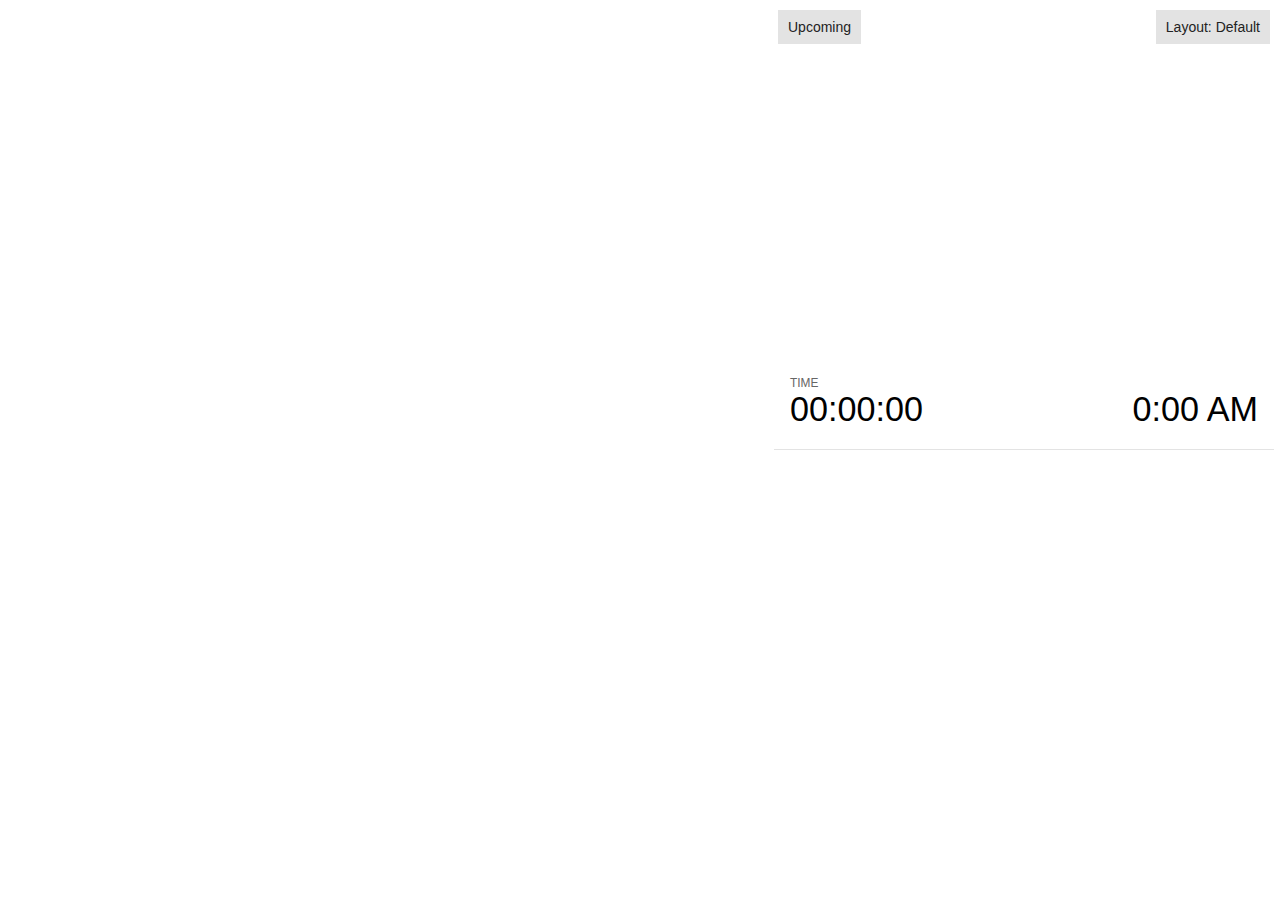
<file: plugin/notes/notes.html>
<!doctype html>
<html lang="en">
	<head>
		<meta charset="utf-8">

		<title>reveal.js - Slide Notes</title>

		<style>
			body {
				font-family: Helvetica;
				font-size: 18px;
			}

			#current-slide,
			#upcoming-slide,
			#speaker-controls {
				padding: 6px;
				box-sizing: border-box;
				-moz-box-sizing: border-box;
			}

			#current-slide iframe,
			#upcoming-slide iframe {
				width: 100%;
				height: 100%;
				border: 1px solid #ddd;
			}

			#current-slide .label,
			#upcoming-slide .label {
				position: absolute;
				top: 10px;
				left: 10px;
				z-index: 2;
			}

			.overlay-element {
				height: 34px;
				line-height: 34px;
				padding: 0 10px;
				text-shadow: none;
				background: rgba( 220, 220, 220, 0.8 );
				color: #222;
				font-size: 14px;
			}

			.overlay-element.interactive:hover {
				background: rgba( 220, 220, 220, 1 );
			}

			#current-slide {
				position: absolute;
				width: 60%;
				height: 100%;
				top: 0;
				left: 0;
				padding-right: 0;
			}

			#upcoming-slide {
				position: absolute;
				width: 40%;
				height: 40%;
				right: 0;
				top: 0;
			}

			/* Speaker controls */
			#speaker-controls {
				position: absolute;
				top: 40%;
				right: 0;
				width: 40%;
				height: 60%;
				overflow: auto;
				font-size: 18px;
			}

				.speaker-controls-time.hidden,
				.speaker-controls-notes.hidden {
					display: none;
				}

				.speaker-controls-time .label,
				.speaker-controls-pace .label,
				.speaker-controls-notes .label {
					text-transform: uppercase;
					font-weight: normal;
					font-size: 0.66em;
					color: #666;
					margin: 0;
				}

				.speaker-controls-time, .speaker-controls-pace {
					border-bottom: 1px solid rgba( 200, 200, 200, 0.5 );
					margin-bottom: 10px;
					padding: 10px 16px;
					padding-bottom: 20px;
					cursor: pointer;
				}

				.speaker-controls-time .reset-button {
					opacity: 0;
					float: right;
					color: #666;
					text-decoration: none;
				}
				.speaker-controls-time:hover .reset-button {
					opacity: 1;
				}

				.speaker-controls-time .timer,
				.speaker-controls-time .clock {
					width: 50%;
				}

				.speaker-controls-time .timer,
				.speaker-controls-time .clock,
				.speaker-controls-time .pacing .hours-value,
				.speaker-controls-time .pacing .minutes-value,
				.speaker-controls-time .pacing .seconds-value {
					font-size: 1.9em;
				}

				.speaker-controls-time .timer {
					float: left;
				}

				.speaker-controls-time .clock {
					float: right;
					text-align: right;
				}

				.speaker-controls-time span.mute {
					opacity: 0.3;
				}

				.speaker-controls-time .pacing-title {
					margin-top: 5px;
				}

				.speaker-controls-time .pacing.ahead {
					color: blue;
				}

				.speaker-controls-time .pacing.on-track {
					color: green;
				}

				.speaker-controls-time .pacing.behind {
					color: red;
				}

				.speaker-controls-notes {
					padding: 10px 16px;
				}

				.speaker-controls-notes .value {
					margin-top: 5px;
					line-height: 1.4;
					font-size: 1.2em;
				}

			/* Layout selector */
			#speaker-layout {
				position: absolute;
				top: 10px;
				right: 10px;
				color: #222;
				z-index: 10;
			}
				#speaker-layout select {
					position: absolute;
					width: 100%;
					height: 100%;
					top: 0;
					left: 0;
					border: 0;
					box-shadow: 0;
					cursor: pointer;
					opacity: 0;

					font-size: 1em;
					background-color: transparent;

					-moz-appearance: none;
					-webkit-appearance: none;
					-webkit-tap-highlight-color: rgba(0, 0, 0, 0);
				}

				#speaker-layout select:focus {
					outline: none;
					box-shadow: none;
				}

			.clear {
				clear: both;
			}

			/* Speaker layout: Wide */
			body[data-speaker-layout="wide"] #current-slide,
			body[data-speaker-layout="wide"] #upcoming-slide {
				width: 50%;
				height: 45%;
				padding: 6px;
			}

			body[data-speaker-layout="wide"] #current-slide {
				top: 0;
				left: 0;
			}

			body[data-speaker-layout="wide"] #upcoming-slide {
				top: 0;
				left: 50%;
			}

			body[data-speaker-layout="wide"] #speaker-controls {
				top: 45%;
				left: 0;
				width: 100%;
				height: 50%;
				font-size: 1.25em;
			}

			/* Speaker layout: Tall */
			body[data-speaker-layout="tall"] #current-slide,
			body[data-speaker-layout="tall"] #upcoming-slide {
				width: 45%;
				height: 50%;
				padding: 6px;
			}

			body[data-speaker-layout="tall"] #current-slide {
				top: 0;
				left: 0;
			}

			body[data-speaker-layout="tall"] #upcoming-slide {
				top: 50%;
				left: 0;
			}

			body[data-speaker-layout="tall"] #speaker-controls {
				padding-top: 40px;
				top: 0;
				left: 45%;
				width: 55%;
				height: 100%;
				font-size: 1.25em;
			}

			/* Speaker layout: Notes only */
			body[data-speaker-layout="notes-only"] #current-slide,
			body[data-speaker-layout="notes-only"] #upcoming-slide {
				display: none;
			}

			body[data-speaker-layout="notes-only"] #speaker-controls {
				padding-top: 40px;
				top: 0;
				left: 0;
				width: 100%;
				height: 100%;
				font-size: 1.25em;
			}

			@media screen and (max-width: 1080px) {
				body[data-speaker-layout="default"] #speaker-controls {
					font-size: 16px;
				}
			}

			@media screen and (max-width: 900px) {
				body[data-speaker-layout="default"] #speaker-controls {
					font-size: 14px;
				}
			}

			@media screen and (max-width: 800px) {
				body[data-speaker-layout="default"] #speaker-controls {
					font-size: 12px;
				}
			}

		</style>
	</head>

	<body>

		<div id="current-slide"></div>
		<div id="upcoming-slide"><span class="overlay-element label">Upcoming</span></div>
		<div id="speaker-controls">
			<div class="speaker-controls-time">
				<h4 class="label">Time <span class="reset-button">Click to Reset</span></h4>
				<div class="clock">
					<span class="clock-value">0:00 AM</span>
				</div>
				<div class="timer">
					<span class="hours-value">00</span><span class="minutes-value">:00</span><span class="seconds-value">:00</span>
				</div>
				<div class="clear"></div>

				<h4 class="label pacing-title" style="display: none">Pacing – Time to finish current slide</h4>
				<div class="pacing" style="display: none">
					<span class="hours-value">00</span><span class="minutes-value">:00</span><span class="seconds-value">:00</span>
				</div>
			</div>

			<div class="speaker-controls-notes hidden">
				<h4 class="label">Notes</h4>
				<div class="value"></div>
			</div>
		</div>
		<div id="speaker-layout" class="overlay-element interactive">
			<span class="speaker-layout-label"></span>
			<select class="speaker-layout-dropdown"></select>
		</div>

		<script src="../../plugin/markdown/marked.js"></script>
		<script>

			(function() {

				var notes,
					notesValue,
					currentState,
					currentSlide,
					upcomingSlide,
					layoutLabel,
					layoutDropdown,
					connected = false;

				var SPEAKER_LAYOUTS = {
					'default': 'Default',
					'wide': 'Wide',
					'tall': 'Tall',
					'notes-only': 'Notes only'
				};

				setupLayout();

				window.addEventListener( 'message', function( event ) {

					var data = JSON.parse( event.data );

					// The overview mode is only useful to the reveal.js instance
					// where navigation occurs so we don't sync it
					if( data.state ) delete data.state.overview;

					// Messages sent by the notes plugin inside of the main window
					if( data && data.namespace === 'reveal-notes' ) {
						if( data.type === 'connect' ) {
							handleConnectMessage( data );
						}
						else if( data.type === 'state' ) {
							handleStateMessage( data );
						}
					}
					// Messages sent by the reveal.js inside of the current slide preview
					else if( data && data.namespace === 'reveal' ) {
						if( /ready/.test( data.eventName ) ) {
							// Send a message back to notify that the handshake is complete
							window.opener.postMessage( JSON.stringify({ namespace: 'reveal-notes', type: 'connected'} ), '*' );
						}
						else if( /slidechanged|fragmentshown|fragmenthidden|paused|resumed/.test( data.eventName ) && currentState !== JSON.stringify( data.state ) ) {

							window.opener.postMessage( JSON.stringify({ method: 'setState', args: [ data.state ]} ), '*' );

						}
					}

				} );

				/**
				 * Called when the main window is trying to establish a
				 * connection.
				 */
				function handleConnectMessage( data ) {

					if( connected === false ) {
						connected = true;

						setupIframes( data );
						setupKeyboard();
						setupNotes();
						setupTimer();
					}

				}

				/**
				 * Called when the main window sends an updated state.
				 */
				function handleStateMessage( data ) {

					// Store the most recently set state to avoid circular loops
					// applying the same state
					currentState = JSON.stringify( data.state );

					// No need for updating the notes in case of fragment changes
					if ( data.notes ) {
						notes.classList.remove( 'hidden' );
						notesValue.style.whiteSpace = data.whitespace;
						if( data.markdown ) {
							notesValue.innerHTML = marked( data.notes );
						}
						else {
							notesValue.innerHTML = data.notes;
						}
					}
					else {
						notes.classList.add( 'hidden' );
					}

					// Update the note slides
					currentSlide.contentWindow.postMessage( JSON.stringify({ method: 'setState', args: [ data.state ] }), '*' );
					upcomingSlide.contentWindow.postMessage( JSON.stringify({ method: 'setState', args: [ data.state ] }), '*' );
					upcomingSlide.contentWindow.postMessage( JSON.stringify({ method: 'next' }), '*' );

				}

				// Limit to max one state update per X ms
				handleStateMessage = debounce( handleStateMessage, 200 );

				/**
				 * Forward keyboard events to the current slide window.
				 * This enables keyboard events to work even if focus
				 * isn't set on the current slide iframe.
				 */
				function setupKeyboard() {

					document.addEventListener( 'keydown', function( event ) {
						currentSlide.contentWindow.postMessage( JSON.stringify({ method: 'triggerKey', args: [ event.keyCode ] }), '*' );
					} );

				}

				/**
				 * Creates the preview iframes.
				 */
				function setupIframes( data ) {

					var params = [
						'receiver',
						'progress=false',
						'history=false',
						'transition=none',
						'autoSlide=0',
						'backgroundTransition=none'
					].join( '&' );

					var urlSeparator = /\?/.test(data.url) ? '&' : '?';
					var hash = '#/' + data.state.indexh + '/' + data.state.indexv;
					var currentURL = data.url + urlSeparator + params + '&postMessageEvents=true' + hash;
					var upcomingURL = data.url + urlSeparator + params + '&controls=false' + hash;

					currentSlide = document.createElement( 'iframe' );
					currentSlide.setAttribute( 'width', 1280 );
					currentSlide.setAttribute( 'height', 1024 );
					currentSlide.setAttribute( 'src', currentURL );
					document.querySelector( '#current-slide' ).appendChild( currentSlide );

					upcomingSlide = document.createElement( 'iframe' );
					upcomingSlide.setAttribute( 'width', 640 );
					upcomingSlide.setAttribute( 'height', 512 );
					upcomingSlide.setAttribute( 'src', upcomingURL );
					document.querySelector( '#upcoming-slide' ).appendChild( upcomingSlide );

				}

				/**
				 * Setup the notes UI.
				 */
				function setupNotes() {

					notes = document.querySelector( '.speaker-controls-notes' );
					notesValue = document.querySelector( '.speaker-controls-notes .value' );

				}

				function getTimings() {

					var slides = Reveal.getSlides();
					var defaultTiming = Reveal.getConfig().defaultTiming;
					if (defaultTiming == null) {
						return null;
					}
					var timings = [];
					for ( var i in slides ) {
						var slide = slides[i];
						var timing = defaultTiming;
						if( slide.hasAttribute( 'data-timing' )) {
							var t = slide.getAttribute( 'data-timing' );
							timing = parseInt(t);
							if( isNaN(timing) ) {
								console.warn("Could not parse timing '" + t + "' of slide " + i + "; using default of " + defaultTiming);
								timing = defaultTiming;
							}
						}
						timings.push(timing);
					}
					return timings;

				}

				/**
				 * Return the number of seconds allocated for presenting
				 * all slides up to and including this one.
				 */
				function getTimeAllocated(timings) {

					var slides = Reveal.getSlides();
					var allocated = 0;
					var currentSlide = Reveal.getSlidePastCount();
					for (var i in slides.slice(0, currentSlide + 1)) {
						allocated += timings[i];
					}
					return allocated;

				}

				/**
				 * Create the timer and clock and start updating them
				 * at an interval.
				 */
				function setupTimer() {

					var start = new Date(),
					timeEl = document.querySelector( '.speaker-controls-time' ),
					clockEl = timeEl.querySelector( '.clock-value' ),
					hoursEl = timeEl.querySelector( '.hours-value' ),
					minutesEl = timeEl.querySelector( '.minutes-value' ),
					secondsEl = timeEl.querySelector( '.seconds-value' ),
					pacingTitleEl = timeEl.querySelector( '.pacing-title' ),
					pacingEl = timeEl.querySelector( '.pacing' ),
					pacingHoursEl = pacingEl.querySelector( '.hours-value' ),
					pacingMinutesEl = pacingEl.querySelector( '.minutes-value' ),
					pacingSecondsEl = pacingEl.querySelector( '.seconds-value' );

					var timings = getTimings();
					if (timings !== null) {
						pacingTitleEl.style.removeProperty('display');
						pacingEl.style.removeProperty('display');
					}

					function _displayTime( hrEl, minEl, secEl, time) {

						var sign = Math.sign(time) == -1 ? "-" : "";
						time = Math.abs(Math.round(time / 1000));
						var seconds = time % 60;
						var minutes = Math.floor( time / 60 ) % 60 ;
						var hours = Math.floor( time / ( 60 * 60 )) ;
						hrEl.innerHTML = sign + zeroPadInteger( hours );
						if (hours == 0) {
							hrEl.classList.add( 'mute' );
						}
						else {
							hrEl.classList.remove( 'mute' );
						}
						minEl.innerHTML = ':' + zeroPadInteger( minutes );
						if (hours == 0 && minutes == 0) {
							minEl.classList.add( 'mute' );
						}
						else {
							minEl.classList.remove( 'mute' );
						}
						secEl.innerHTML = ':' + zeroPadInteger( seconds );
					}

					function _updateTimer() {

						var diff, hours, minutes, seconds,
						now = new Date();

						diff = now.getTime() - start.getTime();

						clockEl.innerHTML = now.toLocaleTimeString( 'en-US', { hour12: true, hour: '2-digit', minute:'2-digit' } );
						_displayTime( hoursEl, minutesEl, secondsEl, diff );
						if (timings !== null) {
							_updatePacing(diff);
						}

					}

					function _updatePacing(diff) {

						var slideEndTiming = getTimeAllocated(timings) * 1000;
						var currentSlide = Reveal.getSlidePastCount();
						var currentSlideTiming = timings[currentSlide] * 1000;
						var timeLeftCurrentSlide = slideEndTiming - diff;
						if (timeLeftCurrentSlide < 0) {
							pacingEl.className = 'pacing behind';
						}
						else if (timeLeftCurrentSlide < currentSlideTiming) {
							pacingEl.className = 'pacing on-track';
						}
						else {
							pacingEl.className = 'pacing ahead';
						}
						_displayTime( pacingHoursEl, pacingMinutesEl, pacingSecondsEl, timeLeftCurrentSlide );

					}

					// Update once directly
					_updateTimer();

					// Then update every second
					setInterval( _updateTimer, 1000 );

					function _resetTimer() {

						if (timings == null) {
							start = new Date();
						}
						else {
							// Reset timer to beginning of current slide
							var slideEndTiming = getTimeAllocated(timings) * 1000;
							var currentSlide = Reveal.getSlidePastCount();
							var currentSlideTiming = timings[currentSlide] * 1000;
							var previousSlidesTiming = slideEndTiming - currentSlideTiming;
							var now = new Date();
							start = new Date(now.getTime() - previousSlidesTiming);
						}
						_updateTimer();

					}

					timeEl.addEventListener( 'click', function() {
						_resetTimer();
						return false;
					} );

				}

				/**
				 * Sets up the speaker view layout and layout selector.
				 */
				function setupLayout() {

					layoutDropdown = document.querySelector( '.speaker-layout-dropdown' );
					layoutLabel = document.querySelector( '.speaker-layout-label' );

					// Render the list of available layouts
					for( var id in SPEAKER_LAYOUTS ) {
						var option = document.createElement( 'option' );
						option.setAttribute( 'value', id );
						option.textContent = SPEAKER_LAYOUTS[ id ];
						layoutDropdown.appendChild( option );
					}

					// Monitor the dropdown for changes
					layoutDropdown.addEventListener( 'change', function( event ) {

						setLayout( layoutDropdown.value );

					}, false );

					// Restore any currently persisted layout
					setLayout( getLayout() );

				}

				/**
				 * Sets a new speaker view layout. The layout is persisted
				 * in local storage.
				 */
				function setLayout( value ) {

					var title = SPEAKER_LAYOUTS[ value ];

					layoutLabel.innerHTML = 'Layout' + ( title ? ( ': ' + title ) : '' );
					layoutDropdown.value = value;

					document.body.setAttribute( 'data-speaker-layout', value );

					// Persist locally
					if( window.localStorage ) {
						window.localStorage.setItem( 'reveal-speaker-layout', value );
					}

				}

				/**
				 * Returns the ID of the most recently set speaker layout
				 * or our default layout if none has been set.
				 */
				function getLayout() {

					if( window.localStorage ) {
						var layout = window.localStorage.getItem( 'reveal-speaker-layout' );
						if( layout ) {
							return layout;
						}
					}

					// Default to the first record in the layouts hash
					for( var id in SPEAKER_LAYOUTS ) {
						return id;
					}

				}

				function zeroPadInteger( num ) {

					var str = '00' + parseInt( num );
					return str.substring( str.length - 2 );

				}

				/**
				 * Limits the frequency at which a function can be called.
				 */
				function debounce( fn, ms ) {

					var lastTime = 0,
						timeout;

					return function() {

						var args = arguments;
						var context = this;

						clearTimeout( timeout );

						var timeSinceLastCall = Date.now() - lastTime;
						if( timeSinceLastCall > ms ) {
							fn.apply( context, args );
							lastTime = Date.now();
						}
						else {
							timeout = setTimeout( function() {
								fn.apply( context, args );
								lastTime = Date.now();
							}, ms - timeSinceLastCall );
						}

					}

				}

			})();

		</script>
	</body>
</html>
</file>
<file: css/theme/sky.css>
/**
 * Sky theme for reveal.js.
 *
 * Copyright (C) 2011-2012 Hakim El Hattab, http://hakim.se
 */
@import url('https://fonts.googleapis.com/css?family=Roboto+Condensed|Roboto+Mono|Roboto:400,500,700');
.reveal a {
  line-height: 1.3em; }

/*********************************************
 * GLOBAL STYLES
 *********************************************/
body {
  background: #add9e4;
  background: -moz-radial-gradient(center, circle cover, #f7fbfc 0%, #add9e4 100%);
  background: -webkit-gradient(radial, center center, 0px, center center, 100%, color-stop(0%, #f7fbfc), color-stop(100%, #add9e4));
  background: -webkit-radial-gradient(center, circle cover, #f7fbfc 0%, #add9e4 100%);
  background: -o-radial-gradient(center, circle cover, #f7fbfc 0%, #add9e4 100%);
  background: -ms-radial-gradient(center, circle cover, #f7fbfc 0%, #add9e4 100%);
  background: radial-gradient(center, circle cover, #f7fbfc 0%, #add9e4 100%);
  background-color: #f7fbfc; }

.reveal {
  font-family: "Roboto", sans-serif;
  font-size: 40px;
  font-weight: normal;
  color: #333; }

::selection {
  color: #fff;
  background: #134674;
  text-shadow: none; }

::-moz-selection {
  color: #fff;
  background: #134674;
  text-shadow: none; }

.reveal .slides > section,
.reveal .slides > section > section {
  line-height: 1.3;
  font-weight: inherit; }

/*********************************************
 * HEADERS
 *********************************************/
.reveal h1,
.reveal h2,
.reveal h3,
.reveal h4,
.reveal h5,
.reveal h6 {
  margin: 0 0 20px 0;
  color: #333;
  font-family: "Roboto Condensed", sans-serif;
  font-weight: normal;
  line-height: 1.2;
  letter-spacing: -0.08em;
  text-transform: uppercase;
  text-shadow: none;
  word-wrap: break-word; }

.reveal h1 {
  font-size: 3.77em; }

.reveal h2 {
  font-size: 2.11em; }

.reveal h3 {
  font-size: 1.55em; }

.reveal h4 {
  font-size: 1em; }

.reveal h1 {
  text-shadow: none; }

/*********************************************
 * OTHER
 *********************************************/
.reveal p {
  margin: 20px 0;
  line-height: 1.3; }

/* Ensure certain elements are never larger than the slide itself */
.reveal img,
.reveal video,
.reveal iframe {
  max-width: 95%;
  max-height: 95%; }

.reveal strong,
.reveal b {
  font-weight: bold; }

.reveal em {
  font-style: italic; }

.reveal ol,
.reveal dl,
.reveal ul {
  display: inline-block;
  text-align: left;
  margin: 0 0 0 1em; }

.reveal ol {
  list-style-type: decimal; }

.reveal ul {
  list-style-type: disc; }

.reveal ul ul {
  list-style-type: square; }

.reveal ul ul ul {
  list-style-type: circle; }

.reveal ul ul,
.reveal ul ol,
.reveal ol ol,
.reveal ol ul {
  display: block;
  margin-left: 40px; }

.reveal dt {
  font-weight: bold; }

.reveal dd {
  margin-left: 40px; }

.reveal q,
.reveal blockquote {
  quotes: none; }

.reveal blockquote {
  display: block;
  position: relative;
  width: 70%;
  margin: 20px auto;
  padding: 5px;
  font-style: italic;
  background: rgba(255, 255, 255, 0.05);
  box-shadow: 0px 0px 2px rgba(0, 0, 0, 0.2); }

.reveal blockquote p:first-child,
.reveal blockquote p:last-child {
  display: inline-block; }

.reveal q {
  font-style: italic; }

.reveal pre {
  display: block;
  position: relative;
  width: 90%;
  margin: 20px auto;
  text-align: left;
  font-size: 0.55em;
  font-family: 'Roboto Mono', monospace;
  line-height: 1.2em;
  word-wrap: break-word;
  box-shadow: 0px 0px 6px rgba(0, 0, 0, 0.3); }

.reveal code {
  font-family: 'Roboto Mono', monospace; }

.reveal pre code {
  display: block;
  padding: 5px;
  overflow: auto;
  max-height: 400px;
  word-wrap: normal; }

.reveal table {
  margin: auto;
  border-collapse: collapse;
  border-spacing: 0; }

.reveal table th {
  font-weight: bold; }

.reveal table th,
.reveal table td {
  text-align: left;
  padding: 0.2em 0.5em 0.2em 0.5em;
  border-bottom: 1px solid; }

.reveal table th[align="center"],
.reveal table td[align="center"] {
  text-align: center; }

.reveal table th[align="right"],
.reveal table td[align="right"] {
  text-align: right; }

.reveal table tbody tr:last-child th,
.reveal table tbody tr:last-child td {
  border-bottom: none; }

.reveal sup {
  vertical-align: super; }

.reveal sub {
  vertical-align: sub; }

.reveal small {
  display: inline-block;
  font-size: 0.6em;
  line-height: 1.2em;
  vertical-align: top; }

.reveal small * {
  vertical-align: top; }

/*********************************************
 * LINKS
 *********************************************/
.reveal a {
  color: #3b759e;
  text-decoration: none;
  -webkit-transition: color .15s ease;
  -moz-transition: color .15s ease;
  transition: color .15s ease; }

.reveal a:hover {
  color: #74a7cb;
  text-shadow: none;
  border: none; }

.reveal .roll span:after {
  color: #fff;
  background: #264c66; }

/*********************************************
 * IMAGES
 *********************************************/
.reveal section img {
  margin: 15px 0px;
  background: rgba(255, 255, 255, 0.12);
  border: 4px solid #333;
  box-shadow: 0 0 10px rgba(0, 0, 0, 0.15); }

.reveal section img.plain {
  border: 0;
  box-shadow: none; }

.reveal a img {
  -webkit-transition: all .15s linear;
  -moz-transition: all .15s linear;
  transition: all .15s linear; }

.reveal a:hover img {
  background: rgba(255, 255, 255, 0.2);
  border-color: #3b759e;
  box-shadow: 0 0 20px rgba(0, 0, 0, 0.55); }

/*********************************************
 * NAVIGATION CONTROLS
 *********************************************/
.reveal .controls .navigate-left,
.reveal .controls .navigate-left.enabled {
  border-right-color: #3b759e; }

.reveal .controls .navigate-right,
.reveal .controls .navigate-right.enabled {
  border-left-color: #3b759e; }

.reveal .controls .navigate-up,
.reveal .controls .navigate-up.enabled {
  border-bottom-color: #3b759e; }

.reveal .controls .navigate-down,
.reveal .controls .navigate-down.enabled {
  border-top-color: #3b759e; }

.reveal .controls .navigate-left.enabled:hover {
  border-right-color: #74a7cb; }

.reveal .controls .navigate-right.enabled:hover {
  border-left-color: #74a7cb; }

.reveal .controls .navigate-up.enabled:hover {
  border-bottom-color: #74a7cb; }

.reveal .controls .navigate-down.enabled:hover {
  border-top-color: #74a7cb; }

/*********************************************
 * PROGRESS BAR
 *********************************************/
.reveal .progress {
  background: rgba(0, 0, 0, 0.2); }

.reveal .progress span {
  background: #3b759e;
  -webkit-transition: width 800ms cubic-bezier(0.26, 0.86, 0.44, 0.985);
  -moz-transition: width 800ms cubic-bezier(0.26, 0.86, 0.44, 0.985);
  transition: width 800ms cubic-bezier(0.26, 0.86, 0.44, 0.985); }
</file>
<file: lib/css/idea.css>
/*

Intellij Idea-like styling (c) Vasily Polovnyov <vast@whiteants.net>

*/

.hljs {
  display: block;
  overflow-x: auto;
  padding: 0.5em;
  color: #000;
  background: #FAFAFA;
}

.hljs-subst,
.hljs-title {
  font-weight: normal;
  color: #000;
}

.hljs-comment,
.hljs-quote {
  color: #808080;
  font-style: italic;
}

.hljs-meta {
  color: #808000;
}

.hljs-tag {
  background: #efefef;
}

.hljs-section,
.hljs-name,
.hljs-literal,
.hljs-keyword,
.hljs-selector-tag,
.hljs-type,
.hljs-selector-id,
.hljs-selector-class {
  font-weight: bold;
  color: #000080;
}

.hljs-attribute,
.hljs-number,
.hljs-regexp,
.hljs-link {
  font-weight: bold;
  color: #0000ff;
}

.hljs-number,
.hljs-regexp,
.hljs-link {
  font-weight: normal;
}

.hljs-string {
  color: #008000;
  font-weight: bold;
}

.hljs-symbol,
.hljs-bullet,
.hljs-formula {
  color: #000;
  background: #d0eded;
  font-style: italic;
}

.hljs-doctag {
  text-decoration: underline;
}

.hljs-variable,
.hljs-template-variable {
  color: #660e7a;
}

.hljs-addition {
  background: #baeeba;
}

.hljs-deletion {
  background: #ffc8bd;
}

.hljs-emphasis {
  font-style: italic;
}

.hljs-strong {
  font-weight: bold;
}
</file>
